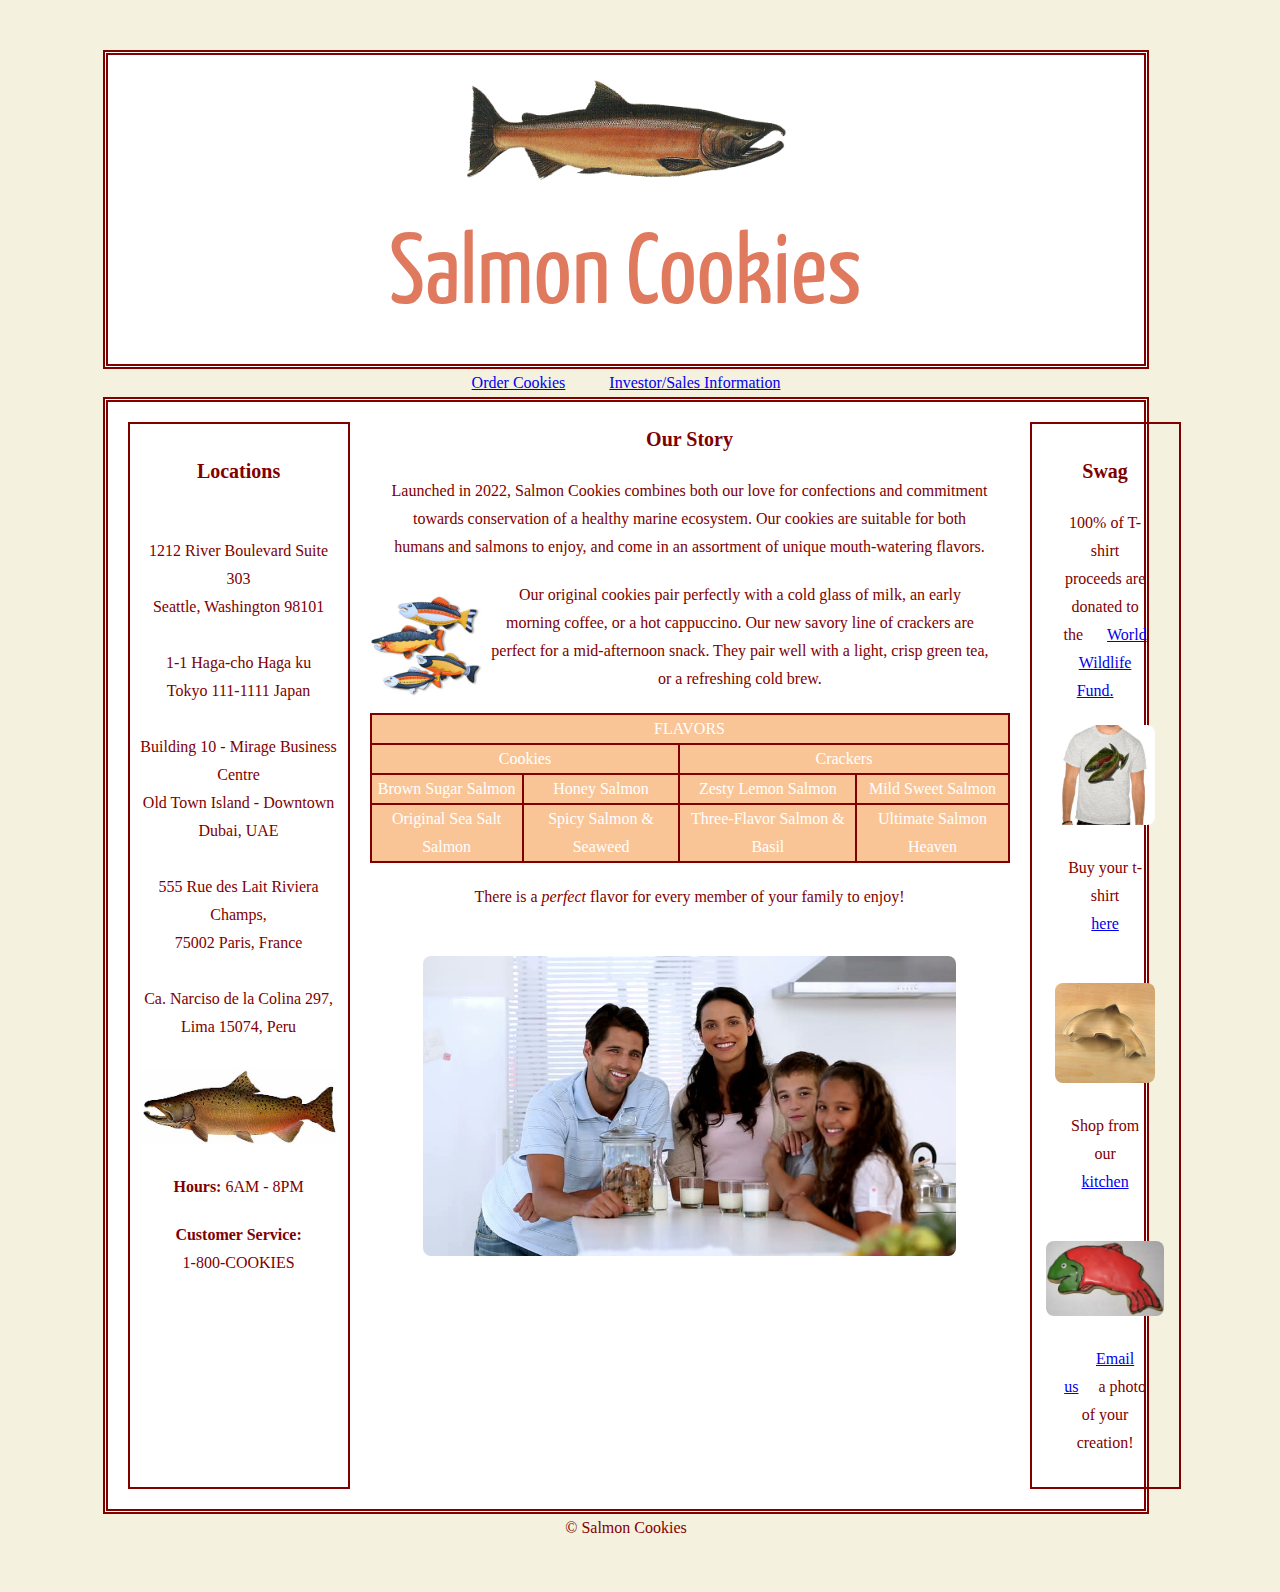
<file: index.html>
<!DOCTYPE html>
<html lang="en">
<head>
    <meta charset="UTF-8">
    <link rel="stylesheet" href="./css/reset.css">
    <link rel="stylesheet" href="./css/style.css">
    <link rel="preconnect" href="https://fonts.googleapis.com">
    <link rel="preconnect" href="https://fonts.gstatic.com" crossorigin>
    <link rel="preconnect" href="https://fonts.googleapis.com">
    <link rel="preconnect" href="https://fonts.gstatic.com" crossorigin>
    <link href="https://fonts.googleapis.com/css2?family=Climate+Crisis&family=Gidugu&family=Julius+Sans+One&family=Lexend+Peta:wght@500&family=Lexend+Tera:wght@800&family=Qahiri&family=Seymour+One&family=Wendy+One&family=Yanone+Kaffeesatz:wght@500&display=swap" rel="stylesheet">
    <title>Salmon Cookies</title>
</head>
<body>
    <header>
        <img id="logo" src="./img/salmon.png" alt="salmon cookies logo">
        <h1>Salmon Cookies</h1>
    </header>
    <nav>
        <a href="store.html">Order Cookies</a>
        <a href="sales.html">Investor/Sales Information</a>
    </nav>
    <main>
        <section id="locations-list">
            <p class="emphasized">Locations</p>
            <address><br>1212 River Boulevard Suite 303 <br>Seattle, Washington 98101 </address><br><!--made-up address-->
            <address>1-1 Haga-cho Haga ku <br>Tokyo 111-1111 Japan</address><br>
            <adress>Building 10 - Mirage Business Centre <br>Old Town Island - Downtown<br>Dubai, UAE</address><br><!--semi-made-up-->
                <address><br>555 Rue des Lait Riviera Champs,<br> 75002 Paris, France</address><br><!--made-up address-->
                <address>Ca. Narciso de la Colina 297, <br>Lima 15074, Peru</address><br><!--address for Puku Puku Narciso cafe-->
                <img id="chinook" src="./img/chinook.jpg" alt="chinook fish">
                <p><span class="bold">Hours:</span> 6AM - 8PM</p>
                <p><span class="bold">Customer Service:</span><br>1-800-COOKIES</p>
            </section>
            <section id="about-us">
                <p class="emphasized">Our Story</p>
                <p>Launched in 2022, Salmon Cookies combines both our love for confections and commitment towards 
                    conservation of a healthy marine ecosystem. Our cookies are suitable for both humans
                    and salmons to enjoy, and come in an assortment of unique mouth-watering flavors.
                </p>
                <img id="cookies" src="./img/fish.jpg" alt="colorful fish cookies">
                <p>Our original cookies pair perfectly with a cold glass of milk, an early morning coffee, or a hot cappuccino. 
                   <!-- Flavors include Brown Sugar & Honey Salmon, Zesty Lemon Salmon, and Mild Sweet Salmon. -->
                   Our new savory line of crackers are perfect for a mid-afternoon snack. They pair well with a light, crisp 
                   green tea, or a refreshing cold brew. 
                   <!-- Flavors include Original Sea Salt Salmon, Spicy Salmon & Seaweed, Three-Flavor Salmon & Basil, and Ultimate Salmon Heaven.</p> -->
                <table>
                        <tr>
                            <th colspan="4">FLAVORS</th>
                        </tr>
                        <tr>
                            <th colspan="2">Cookies</th>
                            <th colspan="2">Crackers</th>
                        </tr>
                        <tr>
                            <td>Brown Sugar Salmon</td>
                            <td>Honey Salmon</td>
                            <td>Zesty Lemon Salmon</td>
                            <td>Mild Sweet Salmon</td>
                        </tr>
                        <tr>
                            <td>Original Sea Salt Salmon</td>
                            <td>Spicy Salmon & Seaweed</td>
                            <td>Three-Flavor Salmon & Basil</td>
                            <td>Ultimate Salmon Heaven</td>
                        </tr>
                </table>
                <p>There is a <span class="italic">perfect</span> flavor for every member of your family to enjoy!</p>
                <img id="family" src="./img/family.jpg" alt="family gathering for milk and cookies">
                <!-- <p>Try our cookies today.</p> -->
            </section>
            <section id="misc">
                <p class="emphasized">Swag</p>
                <p>100% of T-shirt proceeds are donated to the
                <a href="https://www.worldwildlife.org/initiatives/oceans">World Wildlife Fund.</a></p>
                <img id="t-shirt" src="./img/shirt.jpg" alt="man wearing shirt with salmon image">
                <p>Buy your t-shirt <a href="store.html">here</a></p>
                <img id="cutter" src="./img/cutter.jpeg" alt="fish-shaped cookie cutter"><br>
                <p>Shop from our <a href="store.html">kitchen</a></p>
                <!-- <p>Send us your creations!</p> -->
                <img id="custcookie" src="./img/frosted-cookie.jpg" alt="frosted cookie">
                <p><a href="mailto:customersupports@salmoncookies.com">Email us</a>a photo of your creation!</p>
            </section>
           
            <br>
        </main>
     <footer>&copy; Salmon Cookies<br></footer>
    <script></script>
</body>

</html>
</file>
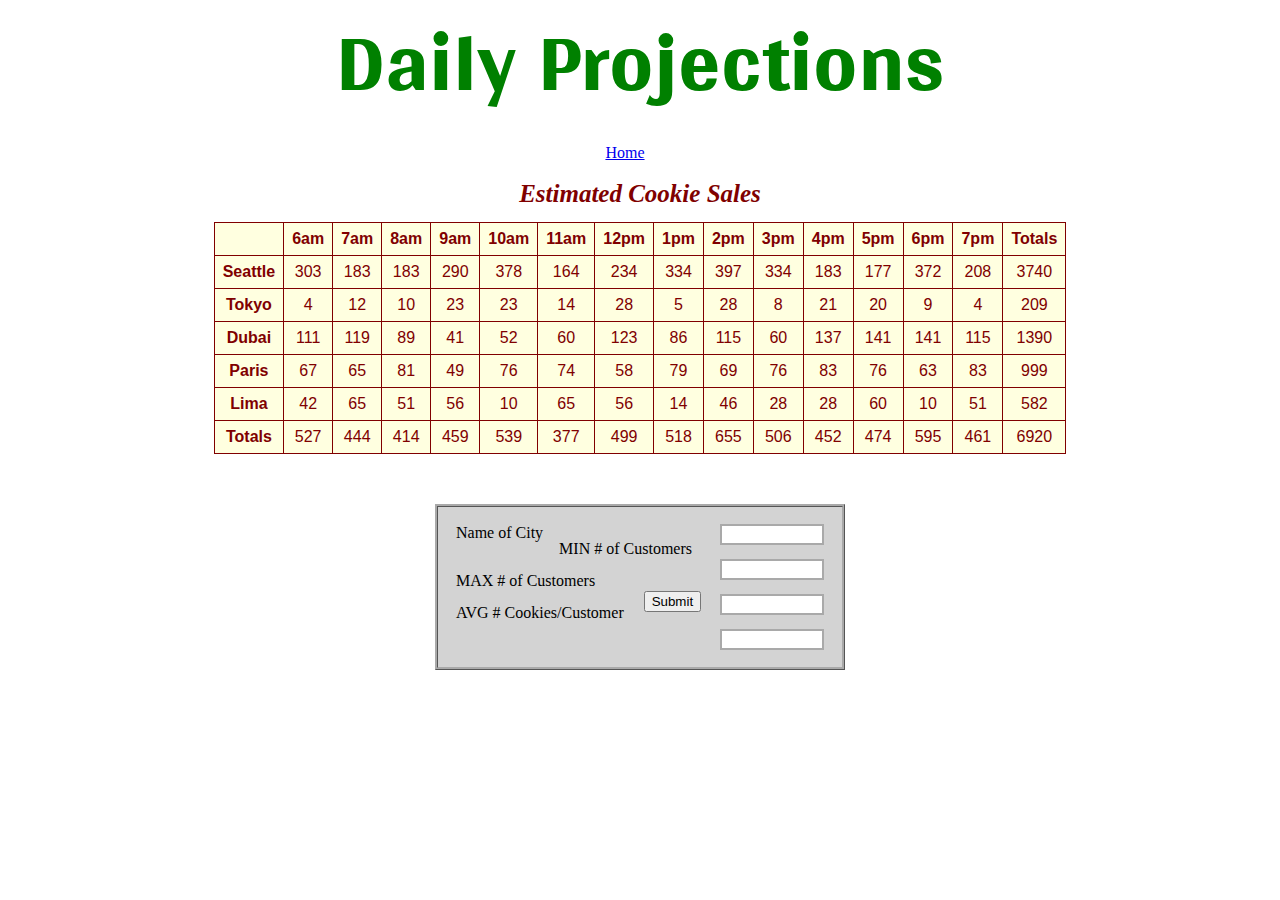
<file: sales.html>
<!DOCTYPE html>
<html lang="en">
<head>
    <meta charset="UTF-8" />
    <!-- <meta name="viewport" content="width=device-width, initial-scale=1" /> -->
    <link rel="stylesheet" href="./css/reset.css" />
    <link rel="stylesheet" href="./css/sales.css" /> 
    <link rel="preconnect" href="https://fonts.googleapis.com" />
    <link rel="preconnect" href="https://fonts.gstatic.com" crossorigin />
    <link rel="preconnect" href="https://fonts.googleapis.com" />
    <link rel="preconnect" href="https://fonts.gstatic.com" crossorigin />
    <link href="https://fonts.googleapis.com/css2?family=Climate+Crisis&family=Gidugu&family=Julius+Sans+One&family=Lexend+Peta:wght@500&family=Lexend+Tera:wght@800&family=Qahiri&family=Seymour+One&family=Wendy+One&family=Yanone+Kaffeesatz:wght@500&display=swap" rel="stylesheet" />
    <title>Sales</title>
</head>

<body>
    <header>
        <h1>Daily Projections</h1>
    </header>
    <nav>
        <a href="index.html">Home</a>
    </nav>
    <figure id="sales-figure">
        <figcaption>
            <h2>Estimated Cookie Sales</h2><br>
        </figcaption>
        <!--ideal table structure
        <table>
            <thead>
               <tr>
                   <th>loops through the hours</th>
               </tr>
            </thead>
            <tbody>
               <tr>
                   <th> loops through cities.this.city</th>
                   <td> loops through the cookies per hour for each city</td>
               </tr>
            </tbody>
            <tfoot>
               <tr>
                   <td> loops through the cookies per hour for each city and sums it up for all cities by the hour </td>
               </tr>
            </tfoot> 
        </table>-->
   </figure>
    <form id="add-new-location"> <!--this is the form container-->
        <fieldset>
            <!-- <legend>Add New Location</legend> -->
            <label for="city-name">Name of City</label>
            <input type="text" id="city-name" name="cityName"><br>

            <!-- <legend>Statistics</legend> -->
            <label for="city-min">MIN # of Customers</label>
            <input type="number" id="city-min" name="cityMin"><br>

            <label for="city-max">MAX # of Customers</label>
            <input type="number" id="city-max" name="cityMax"><br>

            <label for="city-avg">AVG # Cookies/Customer</label>
            <input type="number" id="city-avg" name="cityAvg"><br>

            <button>Submit</button>
        </fieldset>
    </form>
    <main>


    </main>
    <footer>

        
    </footer>
    <script src="./js/app.js"></script>

</body>




</html>
</file>
<file: css/style.css>
a{
    margin: 20px;
}
body {
    background-color: #f4f1de;
    color: maroon;
    text-align: center;
    font-family:Georgia, 'Times New Roman', Times, serif;
    line-height: 1.75;
    width: 90%;
    float: auto;
    margin: 50px;
}
header {
    background-color: white;
    width: 90%;
    height: 90%;
    border: thick double maroon;
    margin: 0 auto; /* 0 refers to margin-top and margin-bottom, auto is for left and right */
    margin-top: 50px;
}
h1, h2 {
    font-family: 'Yanone Kaffeesatz', sans-serif; /* custom sans-serif Google font*/
    color: #e07a5f;
    font-size: 100px;
    text-align: center;
    margin-top: 0;
}
h2 {
    font-size: 20px
}
img{
    border-radius: 8px;
}
li{
    display: block;
    width: 100%;
    margin: 10px;
}
main{
    display: flex;
    background-color: white;
    width: 90%;
    height: 90%;
    float: auto;
    margin: 0 auto;
    border: thick double maroon;
    /* overflow: auto; */
}
p {
    margin: 20px 20px;
}
table, td, th{
    /* border: 2px maroon solid; */
    background-color: rgb(249, 197, 151) ;
    color: white;
    font-size: 16px;
    margin: 0 auto;
}
table, td, th, #misc, #locations-list{
    border: 2px maroon solid;
}
ul{
    margin: 50px;
}
.bold{
    font-weight: bold;
}
.emphasized {
    font-weight: bold;
    font-size: 20px;
}
.italic{
    font-style: italic;
}
/* #about-us{
    /* display: flex; */
    /* position: relative; */
    /* width: 852px;
    height: 480px; */
    /* block-size: 250px; */

/* } */
#about-us p{
    height: auto;
    width: 600px;
    text-align: center;
}
#chinook {
    block-size: 75px;
}
#cookies{
    block-size: 100px;
    margin-top: 15px;
    float: left;
    padding: 0 8px 8px 0;
}
#custcookie{
    block-size: 75px;
    margin-top: 25px;
}
#cutter{
    block-size: 100px;
    margin-top: 25px;
}
#family{
    margin: 25px;
    block-size: 300px;
}
#locations-list{
    position: relative;
    margin: 20px;
    width: 20%;
    padding: 10px;
    /* border: solid maroon 2px; */
}
#logo {
    block-size: 100px;
    margin-top: 25px;
}
#misc{
    position: relative;
    margin: 20px;
    width: 20%;
    padding: 10px;
    /* border: solid maroon 2px; */
}
#t-shirt {
    block-size: 100px;
}
</file>
<file: css/sales.css>
* {
    /* border: solid red 2px; */
}
body {
    background-color: white;
    text-align: center;
}
button{
    margin: 10px;
}
figure{
    block-size: 100%;
    margin-bottom: 50px;
}
form{
    margin: 0 auto;
    display: flex;

    background-color: lightgray;
    border: ridge darkgray 3.5px;
    padding: 10px;
    min-block-size: auto;
    height: 55%;
    width: 30%;
    justify-items: center;
}
h1 {
    font-family: 'Gidugu', cursive; /* another custom google font */
    color: green;
    font-size: 125px;
    text-align: center;
}
h2{
    font-weight: bold;
    font-size: 25px;
    font-style: italic;
    color: maroon;
}
input{
    float: right;
    border: solid darkgray 2px;
    margin: 7px;
    width: 25%;
    align-self: flex-end;
}
label{
    align-self: flex-start;
    margin: 8px;
    float: left;
}
nav {
    margin: 20px 50px 20px 20px;
    /*border: solid red 2px;*/
}
table th, td{
    border: solid maroon 1px;
    color: maroon;
    font-size: 100%;
}
table{
    margin: 0 auto; /* top bottom left right */
    table-layout: auto;
    background-color: lightyellow;
    width: 50%;
}

td {
    padding: 8px;
    font-family:Arial, Helvetica, sans-serif;
}
th {
    font-weight: bold;
    padding: 8px;
    font-family:Arial, Helvetica, sans-serif;

   
}
/*

stretch goals for later
1. custom sans-serif Google Font for use in the heading tags
2. sans-serif web font for sales data such as Arial, Verdana, or Helvetica
3. serif web font for text such as Georgia, Times
4. specified different font colors for all three fonts uses
5. a background color for the default page that has good contrast and are readable
6. different background color for the elements such as boxes and tables
7. style: simplicity, clarity, consistency
8. thoughtful layout and overall organization
9. lighthouse accessibility report between 65-80 into readme.md 
10. normal home page info; locations, hours, contact information, some text about how awesome
the business is . think about audienc
</file>
